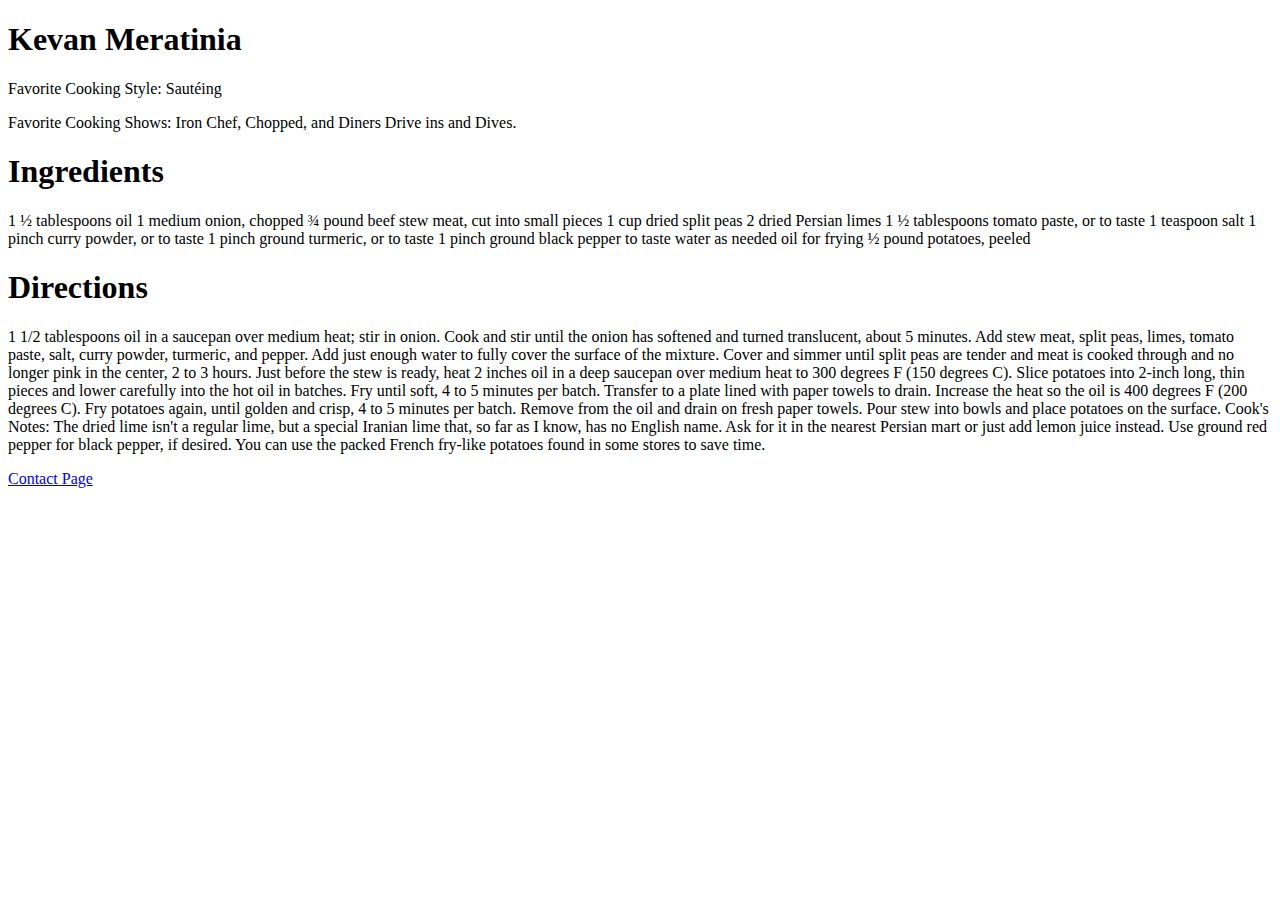
<file: index.html>
<!DOCTYPE html>
<html lang="en">
<head>
    <meta charset="UTF-8">
    <meta http-equiv="X-UA-Compatible" content="IE=edge">
    <meta name="viewport" content="width=device-width, initial-scale=1.0">
    <title>Mini Project 1</title>
</head>
<body>
   <h1>Kevan Meratinia</h1> 
   <p>Favorite Cooking Style: Sautéing</p>
   <p>Favorite Cooking Shows: Iron Chef, Chopped, and Diners Drive ins and Dives. </p>

   <h1>Ingredients</h1>
    1 ½ tablespoons oil

    1 medium onion, chopped

    ¾ pound beef stew meat, cut into small pieces

    1 cup dried split peas

    2 dried Persian limes

    1 ½ tablespoons tomato paste, or to taste

    1 teaspoon salt

    1 pinch curry powder, or to taste

    1 pinch ground turmeric, or to taste

    1 pinch ground black pepper to taste

    water as needed

    oil for frying

    ½ pound potatoes, peeled


    <h1>Directions</h1>
<p> 1 1/2 tablespoons oil in a saucepan over medium heat; stir in onion. Cook and stir until the onion has softened and turned translucent, about 5 minutes. Add stew meat, split peas, limes, tomato paste, salt, curry powder, turmeric, and pepper. Add just enough water to fully cover the surface of the mixture. Cover and simmer until split peas are tender and meat is cooked through and no longer pink in the center, 2 to 3 hours.

Just before the stew is ready, heat 2 inches oil in a deep saucepan over medium heat to 300 degrees F (150 degrees C). Slice potatoes into 2-inch long, thin pieces and lower carefully into the hot oil in batches. Fry until soft, 4 to 5 minutes per batch. Transfer to a plate lined with paper towels to drain.

Increase the heat so the oil is 400 degrees F (200 degrees C). Fry potatoes again, until golden and crisp, 4 to 5 minutes per batch. Remove from the oil and drain on fresh paper towels.

Pour stew into bowls and place potatoes on the surface.

Cook's Notes:
The dried lime isn't a regular lime, but a special Iranian lime that, so far as I know, has no English name. Ask for it in the nearest Persian mart or just add lemon juice instead.

Use ground red pepper for black pepper, if desired. You can use the packed French fry-like potatoes found in some stores to save time.</p>

   <a href="contact.html">Contact Page</a>
</body>
</html>
</file>
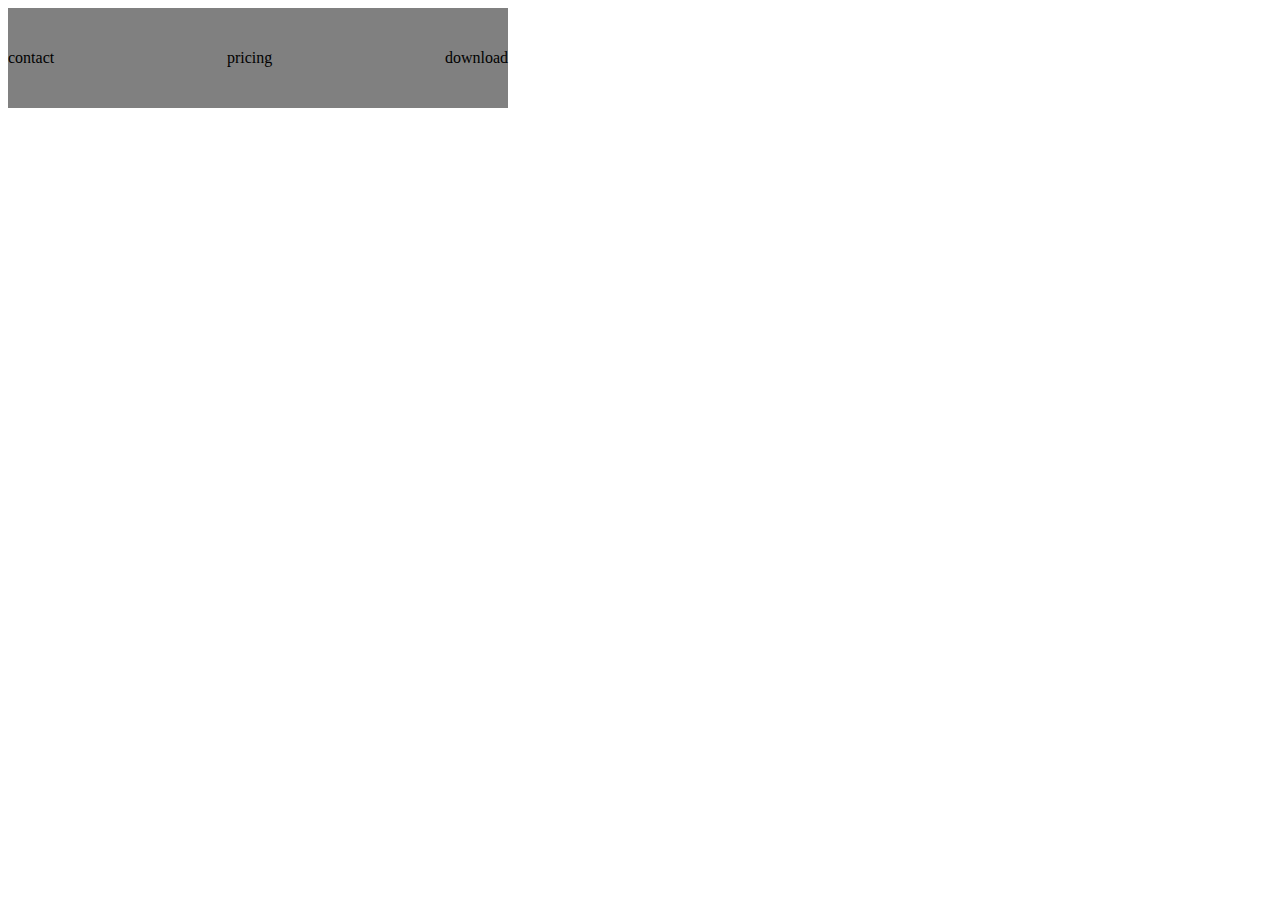
<file: boostrap_presentation/index.html>
<!DOCTYPE html>
<html lang="en">
<head>
    <meta charset="UTF-8">
    <meta http-equiv="X-UA-Compatible" content="IE=edge">
    <meta name="viewport" content="width=device-width, initial-scale=1.0">
    <title>Document</title>
    <link rel="stylesheet" href="style.css">
    
</head>
<body>
    
    <div class="parent-box">
        <div class="contact-box">contact</div>
        <div class="pricing-box">pricing</div>
        <div class="download-box">download</div>
    </div>
</body>
</html>
</file>
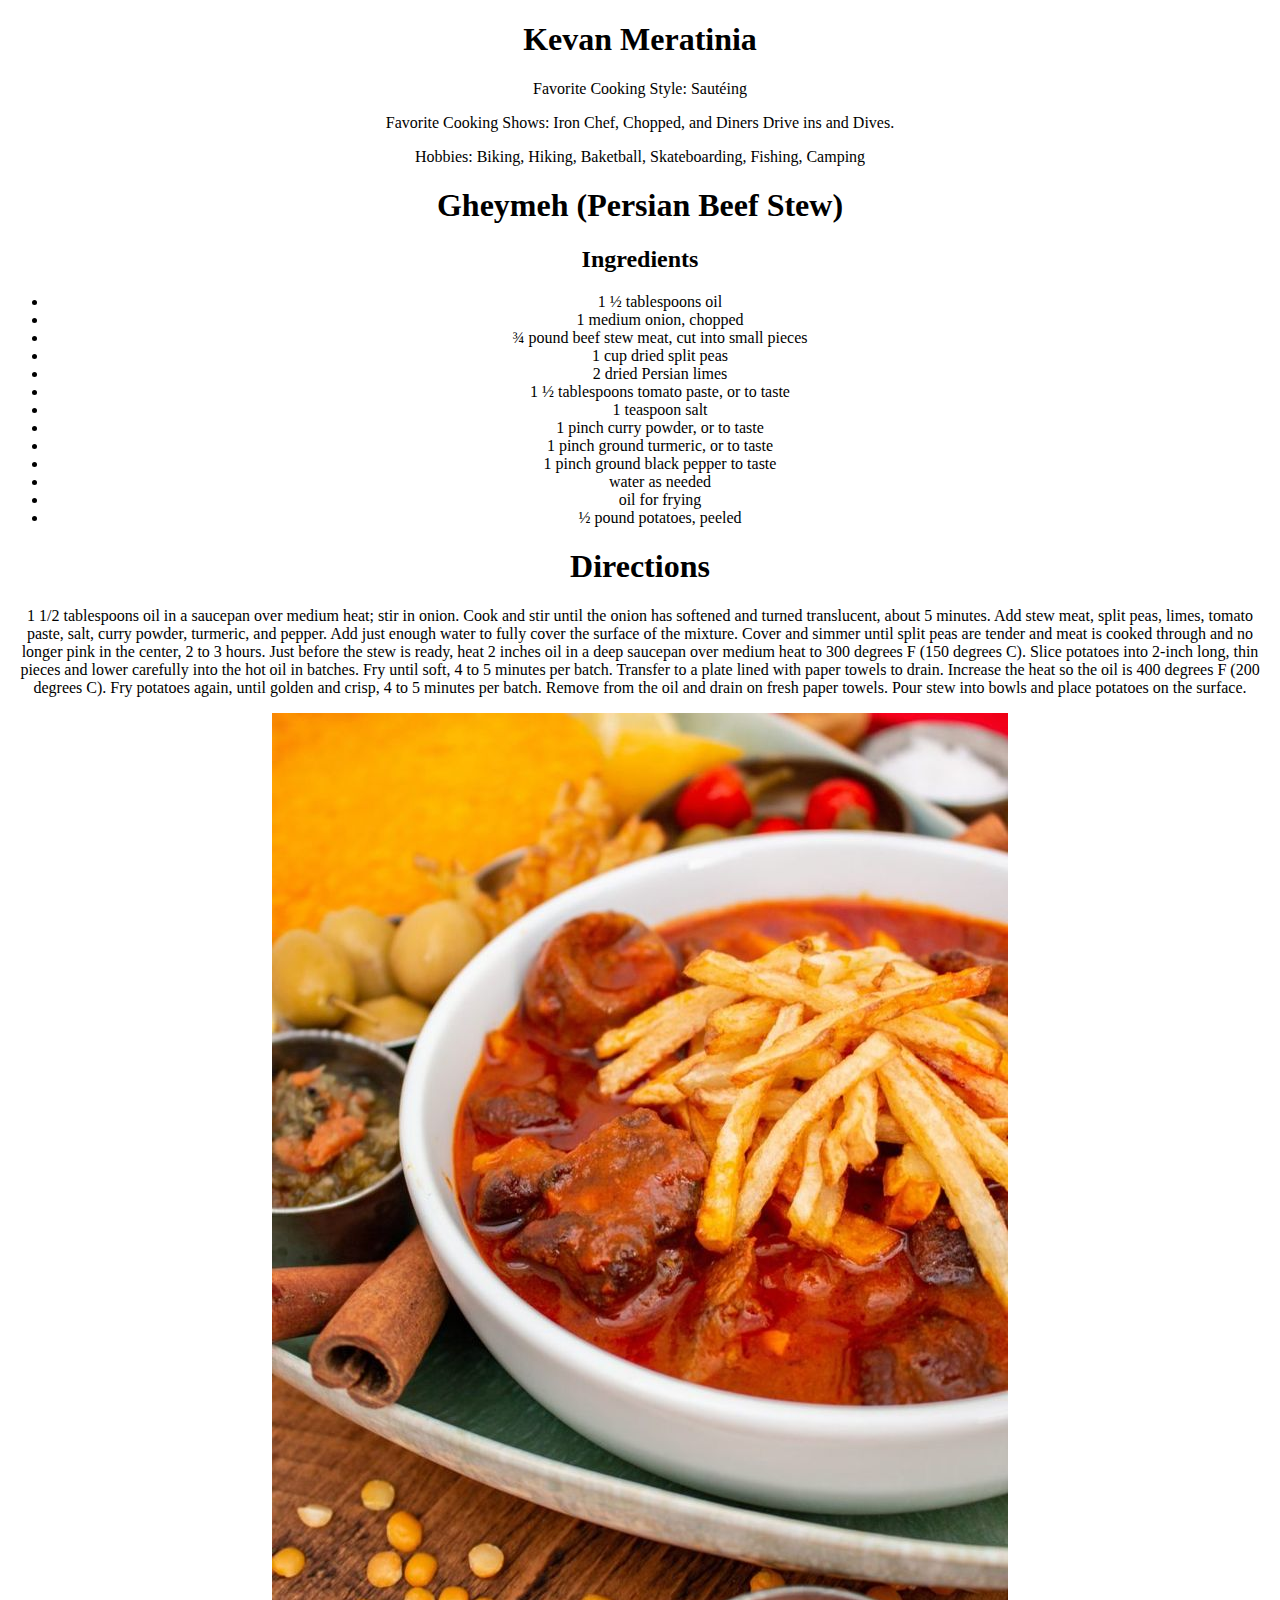
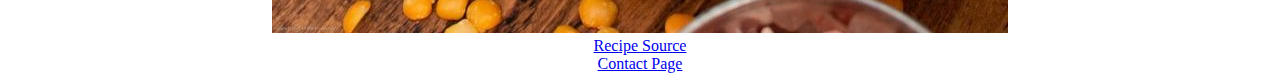
<file: miniproject1/index.html>
<!DOCTYPE html>
<html lang="en">
<head>
    <meta charset="UTF-8">
    <meta http-equiv="X-UA-Compatible" content="IE=edge">
    <meta name="viewport" content="width=device-width, initial-scale=1.0">
    <title>Mini Project 1</title>
</head>
<body>
    <center>
     <h1>Kevan Meratinia</h1> 
        <p>Favorite Cooking Style: Sautéing</p>
        <p>Favorite Cooking Shows: Iron Chef, Chopped, and Diners Drive ins and Dives. </p>
        <p>Hobbies: Biking, Hiking, Baketball, Skateboarding, Fishing, Camping</p>

   <h1>Gheymeh (Persian Beef Stew)</h1>

   <h2>Ingredients</h2>
   <ul>
    
        <li>1 ½ tablespoons oil</li>

        <li>1 medium onion, chopped</li>

        <li>¾ pound beef stew meat, cut into small pieces</li>

        <li> 1 cup dried split peas</li>

        <li> 2 dried Persian limes</li>

        <li> 1 ½ tablespoons tomato paste, or to taste</li>

        <li>1 teaspoon salt</li>

        <li>1 pinch curry powder, or to taste</li>

        <li>1 pinch ground turmeric, or to taste</li>

        <li> 1 pinch ground black pepper to taste</li>

        <li> water as needed</li>

        <li> oil for frying</li>

        <li> ½ pound potatoes, peeled</li>

   </ul>

    <h1>Directions</h1>
<p> 1 1/2 tablespoons oil in a saucepan over medium heat; stir in onion. Cook and stir until the onion has softened and turned translucent, about 5 minutes. Add stew meat, split peas, limes, tomato paste, salt, curry powder, turmeric, and pepper. Add just enough water to fully cover the surface of the mixture. Cover and simmer until split peas are tender and meat is cooked through and no longer pink in the center, 2 to 3 hours.

Just before the stew is ready, heat 2 inches oil in a deep saucepan over medium heat to 300 degrees F (150 degrees C). Slice potatoes into 2-inch long, thin pieces and lower carefully into the hot oil in batches. Fry until soft, 4 to 5 minutes per batch. Transfer to a plate lined with paper towels to drain.

Increase the heat so the oil is 400 degrees F (200 degrees C). Fry potatoes again, until golden and crisp, 4 to 5 minutes per batch. Remove from the oil and drain on fresh paper towels.

Pour stew into bowls and place potatoes on the surface. </p>

<img src="stew.jpg" />
<br>

<a href="https://www.allrecipes.com/recipe/279046/gheymeh-persian-beef-stew/">Recipe Source</a>

<br>

   <a href="contact.html">Contact Page</a>
</center>
</body>
</html>
</file>
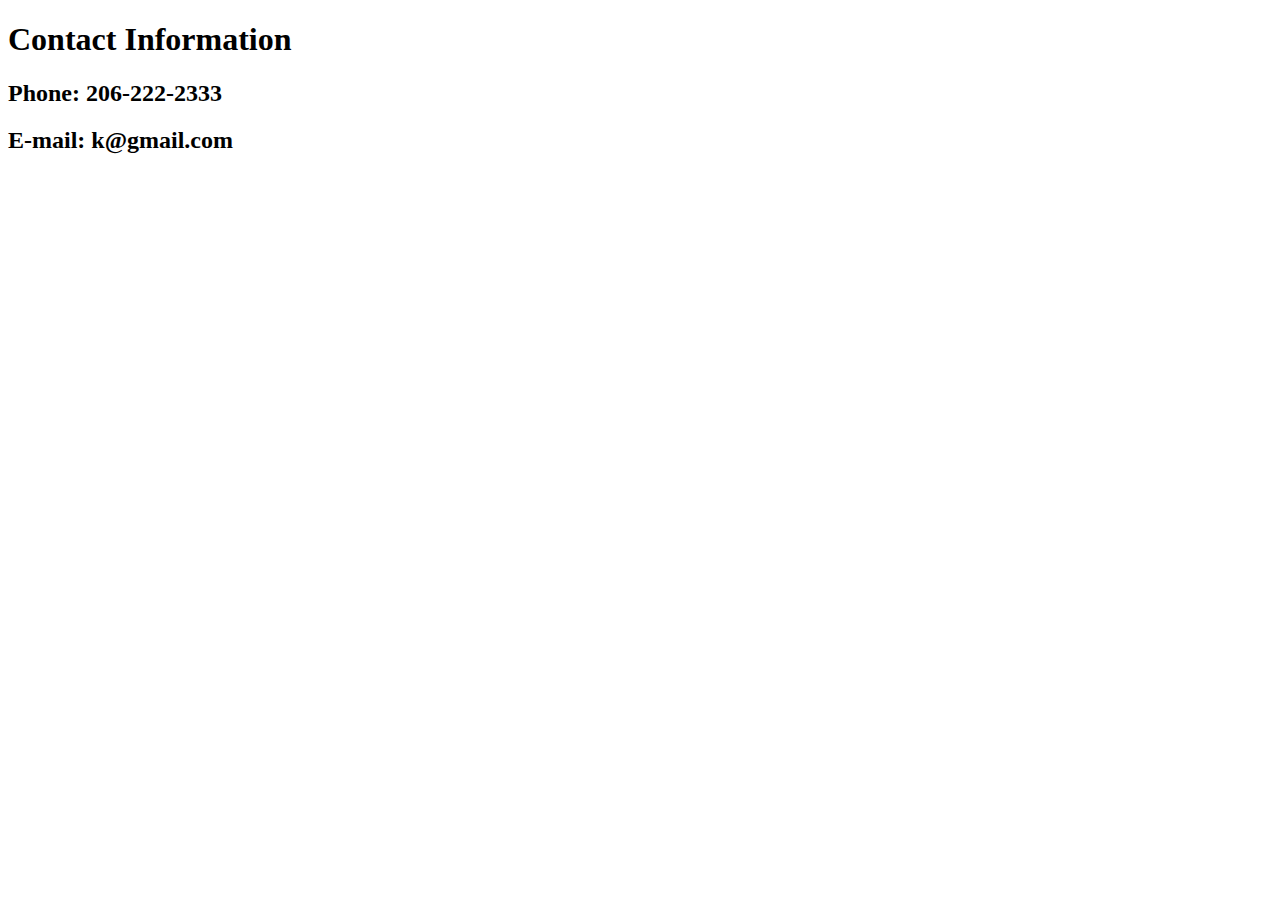
<file: boostrap_presentation/contact.html>
<!DOCTYPE html>
<html lang="en">
<head>
    <meta charset="UTF-8">
    <meta http-equiv="X-UA-Compatible" content="IE=edge">
    <meta name="viewport" content="width=device-width, initial-scale=1.0">
    <title>Contact</title>

        <h1>Contact Information</h1>
        <h2>Phone: 206-222-2333</h2>
        <h2>E-mail: k@gmail.com</h2>
</head>
<body>
    
</body>
</html>
</file>
<file: boostrap_presentation/style.css>
.parent-box {
    background-color: gray;
    width: 500px;
    height: 100px;
    display: flex;
    align-items: center;
    justify-content: space-between;
}
/*
.contact-box, .pricing-box., download-box {
    margin: 20px;
    border: 1px solid white;
    padding: 20px;
}
*/
</file>
